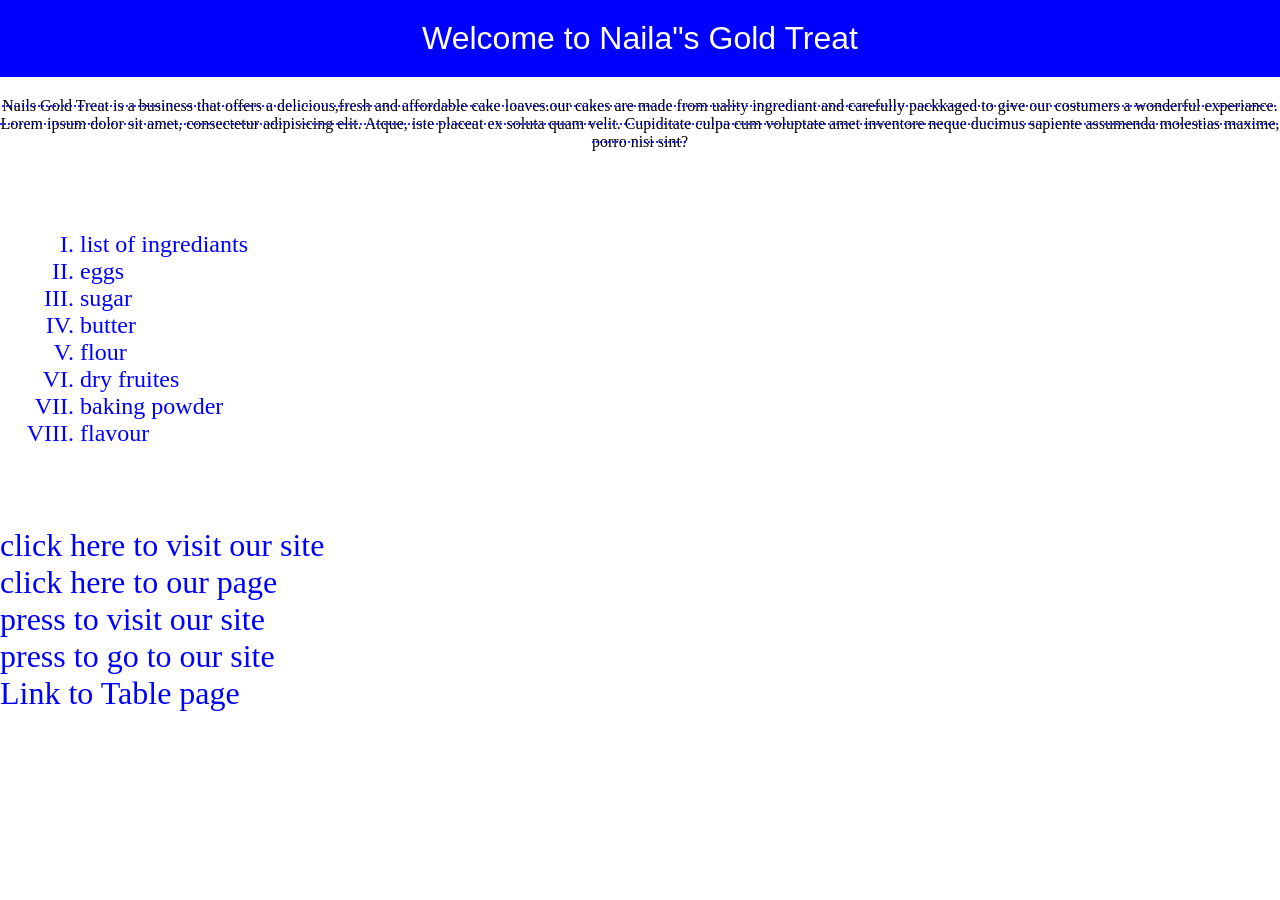
<file: index.html>
<!DOCTYPE html>
<html lang="en">
<head>
    <meta charset="UTF-8">
    <meta name="viewport" content="width=device-width, initial-scale=1.0">
    <title>Document</title>
    <link rel="stylesheet" href="style.css">
</head>
<body>
   <h1> Welcome to Naila"s  Gold Treat</h1> 
   <p>Nails Gold Treat is a business that offers a delicious,fresh and affordable cake loaves.our cakes are made from uality ingrediant and carefully packkaged to give our costumers a wonderful experiance.
    Lorem ipsum dolor sit amet, consectetur adipisicing elit. Atque, iste placeat ex soluta quam velit. Cupiditate culpa cum voluptate amet inventore neque ducimus sapiente assumenda molestias maxime, porro nisi sint? </p>
   <ol>
    <li>list of ingrediants</li>
    <li>eggs</li>
    <li>sugar</li>
    <li>butter</li>
    <li>flour</li>
    <li>dry fruites</li>
    <li>baking powder</li>
    <li>flavour</li>
   </ol>

<a class="link1" href="htpss//.www.nailas goldtreat." target="_blank">click here to visit our site</a><br>
<a class="link2" href="www.google.com" target="_blank">click here to our page</a><br>
<a class="link3" href="htpss//.www.dr khamis" target="_blank">press to visit our site</a><br>
<a class="link4" href="www.temu.com" target="_blank"> press to go to our site</a>  <br>
 
<a href="table.html" target="_blank"> Link to Table page</a>

</body>
</html>
</file>
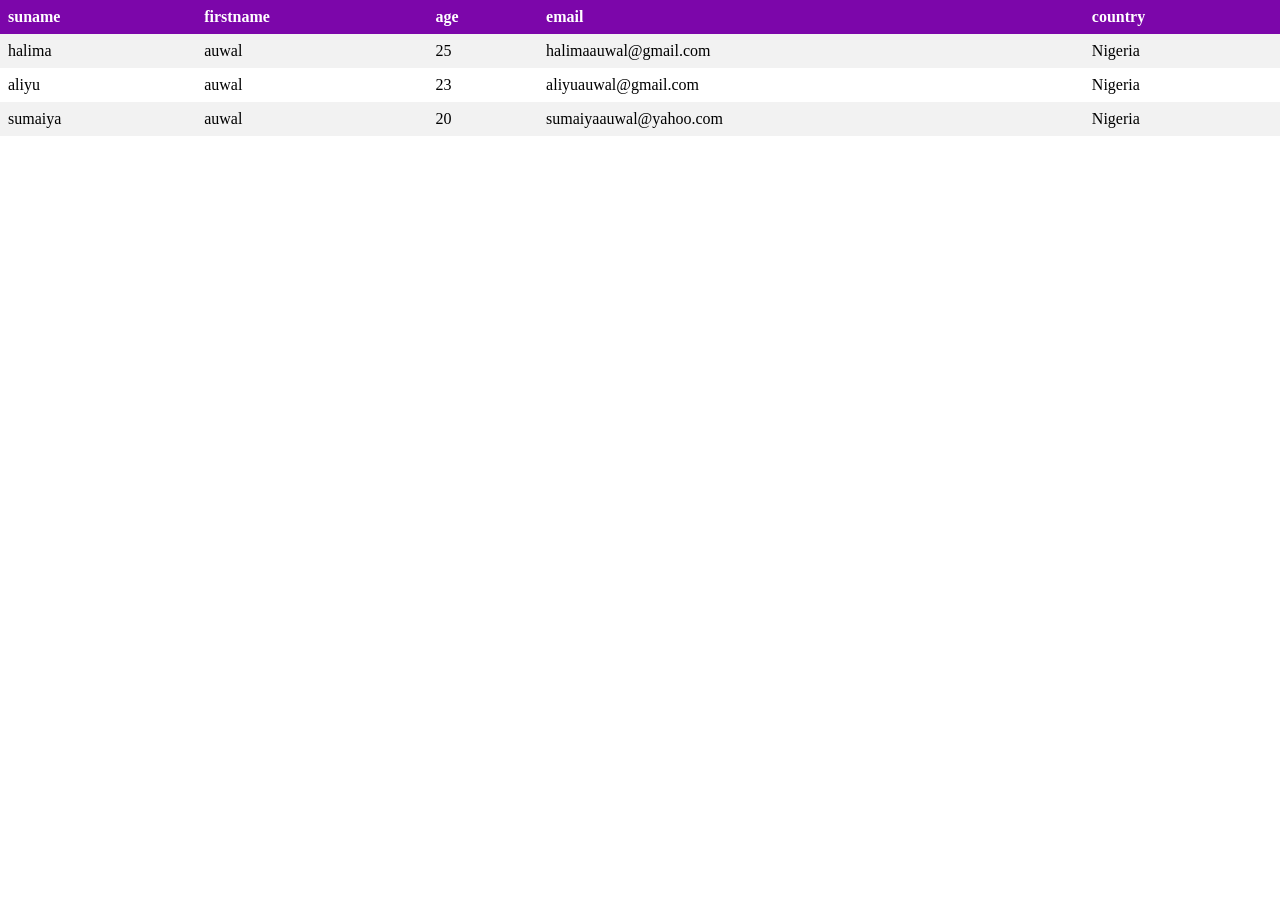
<file: table.html>
<!DOCTYPE html>
<html lang="en">
<head>
    <meta charset="UTF-8">
    <meta name="viewport" content="width=, initial-scale=1.0">
    <title>table</title>
    <link rel="stylesheet" href="style.css">
</head>
<body>
     
    <!-- <table>
        <tr>
            <th>Heading 1</th>
            <th>Heading 2</th>
            <th>Heading 3</th>
        </tr>
        <tr>
            <td>Data 1</td>
            <td>Data 2</td>
            <td>Data 3</td>
        </tr>
        <tr>
            <td>Data 1</td>
            <td>Data 2</td>
            <td>Data 3</td>
        </tr>
        <tr>
            <td>Data 1</td>
            <td>Data 2</td>
            <td>Data 3</td>
        </tr>
        <tr>
            <td>Data 1</td>
            <td>Data 2</td>
            <td>Data 3</td>
        </tr>
    </table> -->


<table>
    <tr>
        <th>suname</th>
        <th> firstname</th>
        <th>age </th>
        <th>email</th>
        <th>country</th>
    </tr>
<tr>
    <td>halima</td>
    <td>auwal</td>
    <td>25</td>
    <td>halimaauwal@gmail.com</td>
    <td>Nigeria</td>
</tr>
<tr>
    <td>aliyu</td>
    <td>auwal</td>
    <td>23</td>
    <td>aliyuauwal@gmail.com</td>
    <td>Nigeria</td>
</tr>
<tr>
    <td>sumaiya</td>
    <td>auwal</td>
    <td>20</td>
    <td>sumaiyaauwal@yahoo.com</td>
    <td>Nigeria</td>
</tr>


</table>

</body>
</html>
</file>
<file: style.css>
* {
    margin: 0%;
    padding: 0%;
    box-sizing: border-box;
}

body {
    width: 100%;
    height: 100vh;
}


h1{
    color: white;
    background-color: blue;
    text-align: center;
    font-size: 2rem;
    font-weight: 100;
    font-family: 'Franklin Gothic Medium', 'Arial Narrow', Arial, sans-serif ;
    padding: 20px;
}

p{
    margin-top: 20px;
    text-align: center;
    /* padding: 3rem;
    text-decoration-line: line-through;
    text-decoration-color: blue;
    text-decoration-style:wavy ; */
    text-decoration:line-through dotted blue ;
}

ol{ 
    color: blue;
    font-size: 1.5rem; 
    list-style:upper-roman ;
    padding: 5rem; 
      
} 
a{
    color: blue;
    text-decoration: none;
    font-size: 2rem;
}
a:link{
    color: blue;
}
a:visited{
    color: green;

}
a:hover{
    color: red;
    a:active{
        color: yellow;
    }
}
.link1{
    color: red;
}
.link2{
    color: blueviolet;

}
.link3{
    color: aqua;
    
}
.link4{
    color: black; 
}






/* table */
/* table{
    border-collapse: collapse;
    width: 100%;
}
th, td{
    border: 1px solid #ddd;
    padding: 8px;
    text-align: left;
}

th{
    background-color: #ddd;
} */


table{
    border-collapse: collapse;
    width: 100%;
}
th, td{
    text-align: left;
    padding: 8px;

}

tr:nth-child(even) {background-color: #f2f2f2; ;}

th{
    background-color: #7c06aa;
    color: white;
}
</file>
